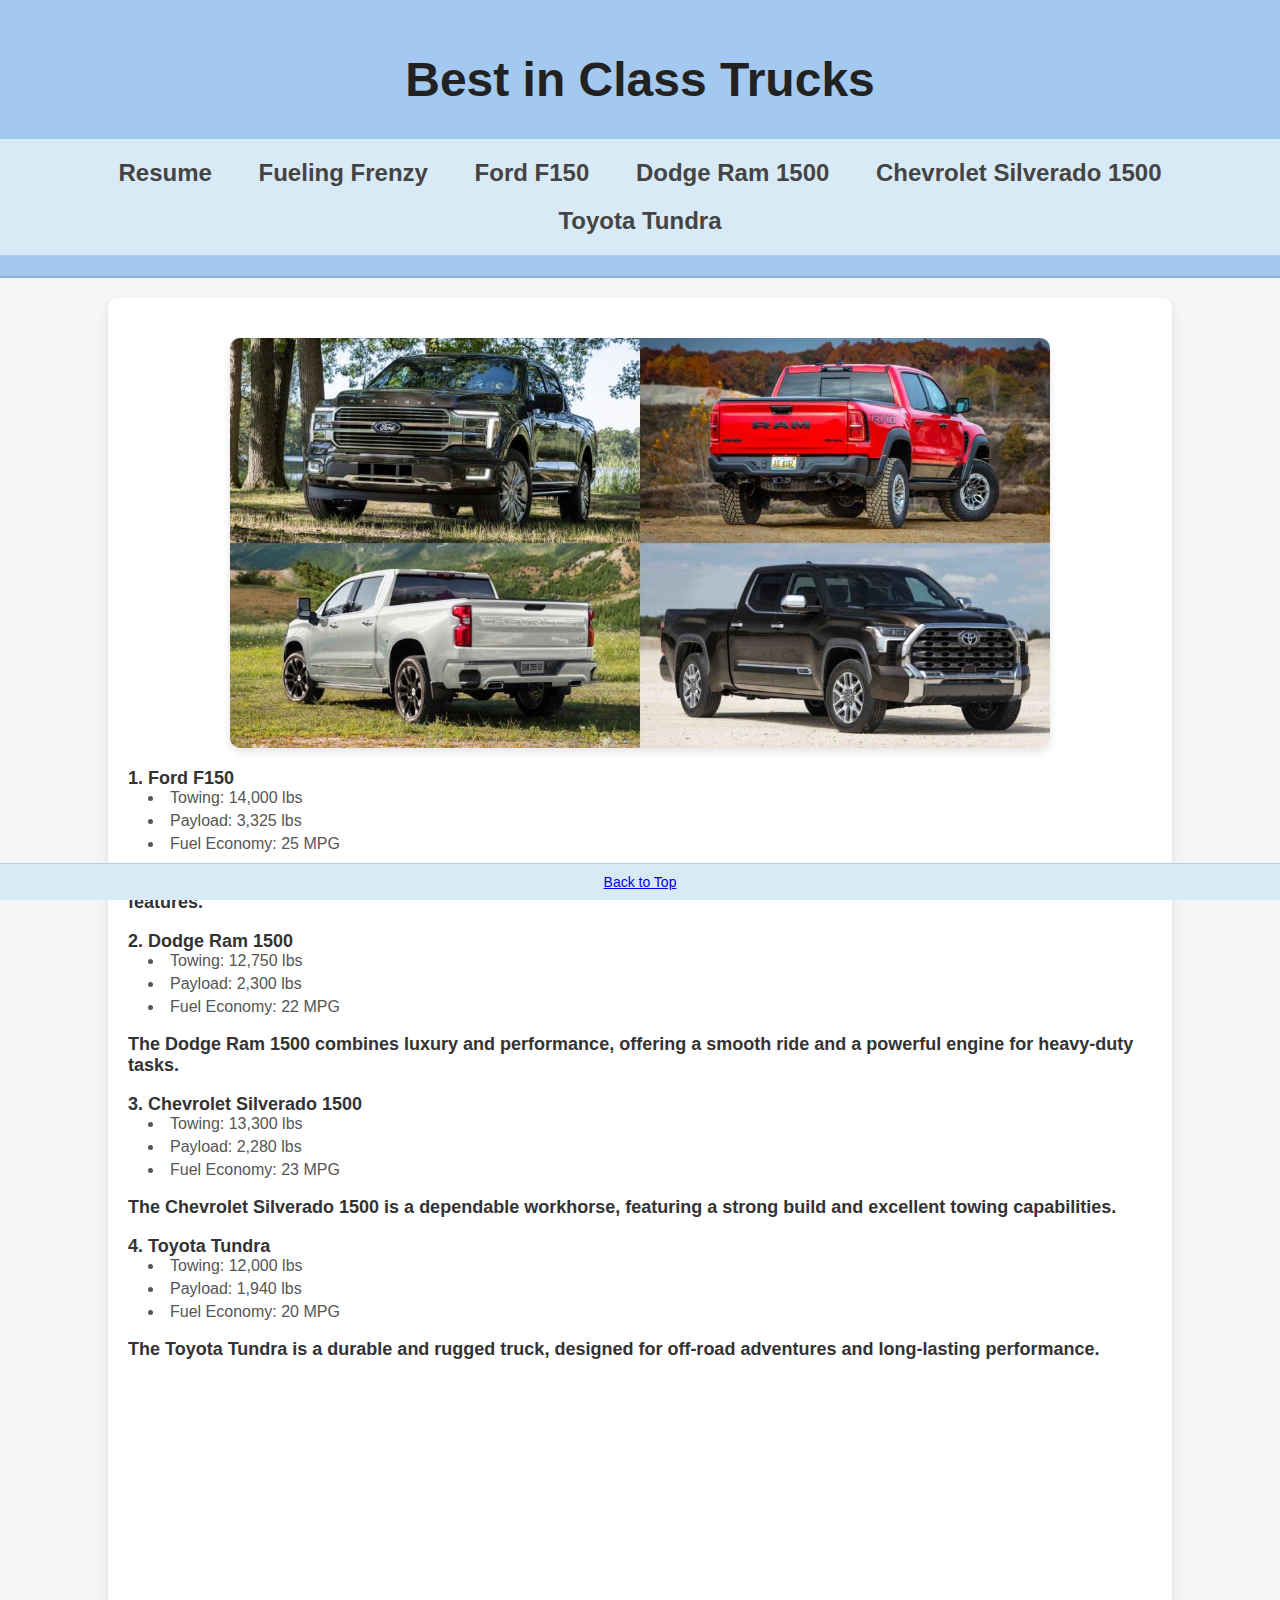
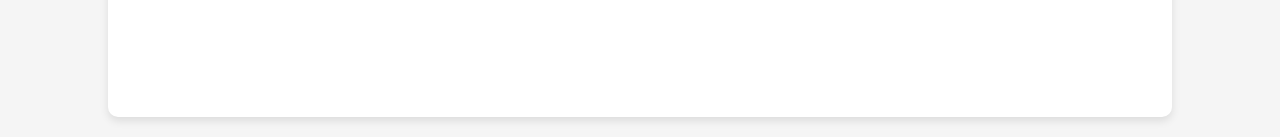
<file: html/Scratch.html>
<!DOCTYPE html>
<html lang="en">
<head>
    <meta charset="UTF-8">
    <meta name="viewport" content="width=device-width, initial-scale=1.0">
    <title>Cars</title>
    <link rel="stylesheet" href="../css/car.css"> <!-- Updated path to CSS -->
</head>
<body>
    <div class="common header">
        <h1>Best in Class Trucks</h1>
        <nav>
            <a href="../index.html">Resume</a> <!-- Updated path to index.html -->
            <a href="Game.html">Fueling Frenzy</a> <!-- Path remains the same -->
            <a href="#ford">Ford F150</a>
            <a href="#ram">Dodge Ram 1500</a>
            <a href="#chevy">Chevrolet Silverado 1500</a>
            <a href="#tundra">Toyota Tundra</a>
        </nav>
    </div>
    <div class="common mainbody">
        <img src="../images/Trucks.jpeg" alt="Trucks"> <!-- Updated path to image -->
        <ol>
            <li id="ford"><strong>Ford F150</strong>
                <ul>
                    <li>Towing: 14,000 lbs</li>
                    <li>Payload: 3,325 lbs</li>
                    <li>Fuel Economy: 25 MPG</li>
                </ul>
                <p>The Ford F150 is a versatile and reliable truck, known for its impressive towing capacity and advanced technology features.</p>
            </li>
            <li id="ram"><strong>Dodge Ram 1500</strong>
                <ul>
                    <li>Towing: 12,750 lbs</li>
                    <li>Payload: 2,300 lbs</li>
                    <li>Fuel Economy: 22 MPG</li>
                </ul>
                <p>The Dodge Ram 1500 combines luxury and performance, offering a smooth ride and a powerful engine for heavy-duty tasks.</p>
            </li>
            <li id="chevy"><strong>Chevrolet Silverado 1500</strong>
                <ul>
                    <li>Towing: 13,300 lbs</li>
                    <li>Payload: 2,280 lbs</li>
                    <li>Fuel Economy: 23 MPG</li>
                </ul>
                <p>The Chevrolet Silverado 1500 is a dependable workhorse, featuring a strong build and excellent towing capabilities.</p>
            </li>
            <li id="tundra"><strong>Toyota Tundra</strong>
                <ul>
                    <li>Towing: 12,000 lbs</li>
                    <li>Payload: 1,940 lbs</li>
                    <li>Fuel Economy: 20 MPG</li>
                </ul>
                <p>The Toyota Tundra is a durable and rugged truck, designed for off-road adventures and long-lasting performance.</p>
            </li>
        </ol>
        <iframe 
            width="560" 
            height="315" 
            src="https://www.youtube.com/embed/WEP30T_S0Ck?si=tNUnYYD3C__uN_L4" 
            title="YouTube video player" 
            frameborder="0" 
            allow="accelerometer; autoplay; clipboard-write; encrypted-media; gyroscope; picture-in-picture; web-share" 
            referrerpolicy="strict-origin-when-cross-origin" 
            allowfullscreen>
        </iframe>
        <div class='tableauPlaceholder' id='viz1745007552915' style='position: relative'>
            <noscript>
                <a href='#'>
                    <img 
                        alt='Dashboard 1' 
                        src='https://public.tableau.com/static/images/Li/LightandMediumDutyTrucksalesbyyear/Dashboard1/1_rss.png' 
                        style='border: none' 
                    />
                </a>
            </noscript>
            <object class='tableauViz' style='display:none;'>
                <param name='host_url' value='https%3A%2F%2Fpublic.tableau.com%2F' />
                <param name='embed_code_version' value='3' />
                <param name='site_root' value='' />
                <param name='name' value='LightandMediumDutyTrucksalesbyyear/Dashboard1' />
                <param name='tabs' value='no' />
                <param name='toolbar' value='yes' />
                <param name='static_image' value='https://public.tableau.com/static/images/Li/LightandMediumDutyTrucksalesbyyear/Dashboard1/1.png' />
                <param name='animate_transition' value='yes' />
                <param name='display_static_image' value='yes' />
                <param name='display_spinner' value='yes' />
                <param name='display_overlay' value='yes' />
                <param name='display_count' value='yes' />
                <param name='language' value='en-US' />
            </object>
        </div>
        <script type='text/javascript'>
            var divElement = document.getElementById('viz1745007552915');
            var vizElement = divElement.getElementsByTagName('object')[0];
            if (divElement.offsetWidth > 800) { 
                vizElement.style.width = '100%';
                vizElement.style.maxWidth = '1050px';
                vizElement.style.height = (divElement.offsetWidth * 0.75) + 'px';
                vizElement.style.maxHeight = '1587px';
            } else if (divElement.offsetWidth > 500) { 
                vizElement.style.width = '100%';
                vizElement.style.maxWidth = '1050px';
                vizElement.style.height = (divElement.offsetWidth * 0.75) + 'px';
                vizElement.style.maxHeight = '1587px';
            } else { 
                vizElement.style.width = '100%';
                vizElement.style.height = '727px';
            }
            var scriptElement = document.createElement('script');
            scriptElement.src = 'https://public.tableau.com/javascripts/api/viz_v1.js';
            vizElement.parentNode.insertBefore(scriptElement, vizElement);
        </script>
    </div>
    <div class="common footer">
        <a href="#top">Back to Top</a>
    </div>
</body>
</html>
</file>
<file: css/car.css>
/* General body styling */
body {
    margin: 0;
    padding: 0;
    font-family: 'Gill Sans', 'Gill Sans MT', Calibri, 'Trebuchet MS', sans-serif;
    background-color: #f5f5f5; /* Soft light gray background */
    color: #333; /* Dark gray text for better readability */
}

/* Header styling */
.header {
    background-color: #a3c9f1; /* Soft blue */
    color: #222; /* Darker text for contrast */
    text-align: center;
    padding: 20px 0; /* Adds padding for spacing */
    font-size: 24px;
    font-weight: bold;
    border-bottom: 2px solid #8bb3d9; /* Subtle border for separation */
}

/* Navigation bar styling */
nav {
    background-color: #d9eaf7; /* Very light blue */
    overflow: hidden;
    text-align: center;
    padding: 10px 0; /* Adds padding to make it thinner */
    border-bottom: 1px solid #b0cde3; /* Subtle border for separation */
}

nav a {
    color: #444; /* Dark gray for links */
    text-decoration: none;
    padding: 10px 20px; /* Adds spacing between links */
    font-weight: bold;
    display: inline-block;
    transition: background-color 0.3s ease; /* Smooth hover effect */
}

nav a:hover {
    background-color: #cfe2f3; /* Slightly darker blue on hover */
    border-radius: 5px; /* Rounded corners for hover effect */
}

/* Main body styling */
.common.mainbody {
    margin: 20px auto;
    padding: 20px;
    width: 80%; /* Centers the content and limits its width */
    background-color: #ffffff; /* White background for content */
    border-radius: 10px; /* Adds rounded corners */
    box-shadow: 0 4px 8px rgba(0, 0, 0, 0.1); /* Adds a subtle shadow */
}

/* Truck list styling */
.common.mainbody ol {
    list-style-position: inside; /* Aligns numbers with text */
    padding-left: 0;
    margin: 0;
}

.common.mainbody li {
    margin-bottom: 15px; /* Adds spacing between trucks */
    font-size: 18px;
    font-weight: bold;
    color: #333; /* Dark gray for truck names */
}

.common.mainbody ul {
    list-style-type: disc; /* Uses bullets for stats */
    margin-left: 20px; /* Indents stats under each truck */
    padding-left: 0;
}

.common.mainbody ul li {
    font-size: 16px;
    font-weight: normal;
    margin-bottom: 5px; /* Adds spacing between stats */
    color: #555; /* Medium gray for stats */
}

/* Image styling */
img {
    display: block;
    width: 80%;
    margin: 20px auto; /* Centers the image and adds spacing */
    border-radius: 10px; /* Adds rounded corners to the image */
    box-shadow: 0 4px 8px rgba(0, 0, 0, 0.1); /* Adds a subtle shadow */
}

/* Footer styling */
.footer {
    background-color: #d9eaf7; /* Very light blue */
    color: #444; /* Dark gray text */
    text-align: center;
    padding: 10px 0;
    position: fixed;
    bottom: 0;
    width: 100%;
    font-size: 14px;
    border-top: 1px solid #b0cde3; /* Subtle border for separation */
}
</file>
